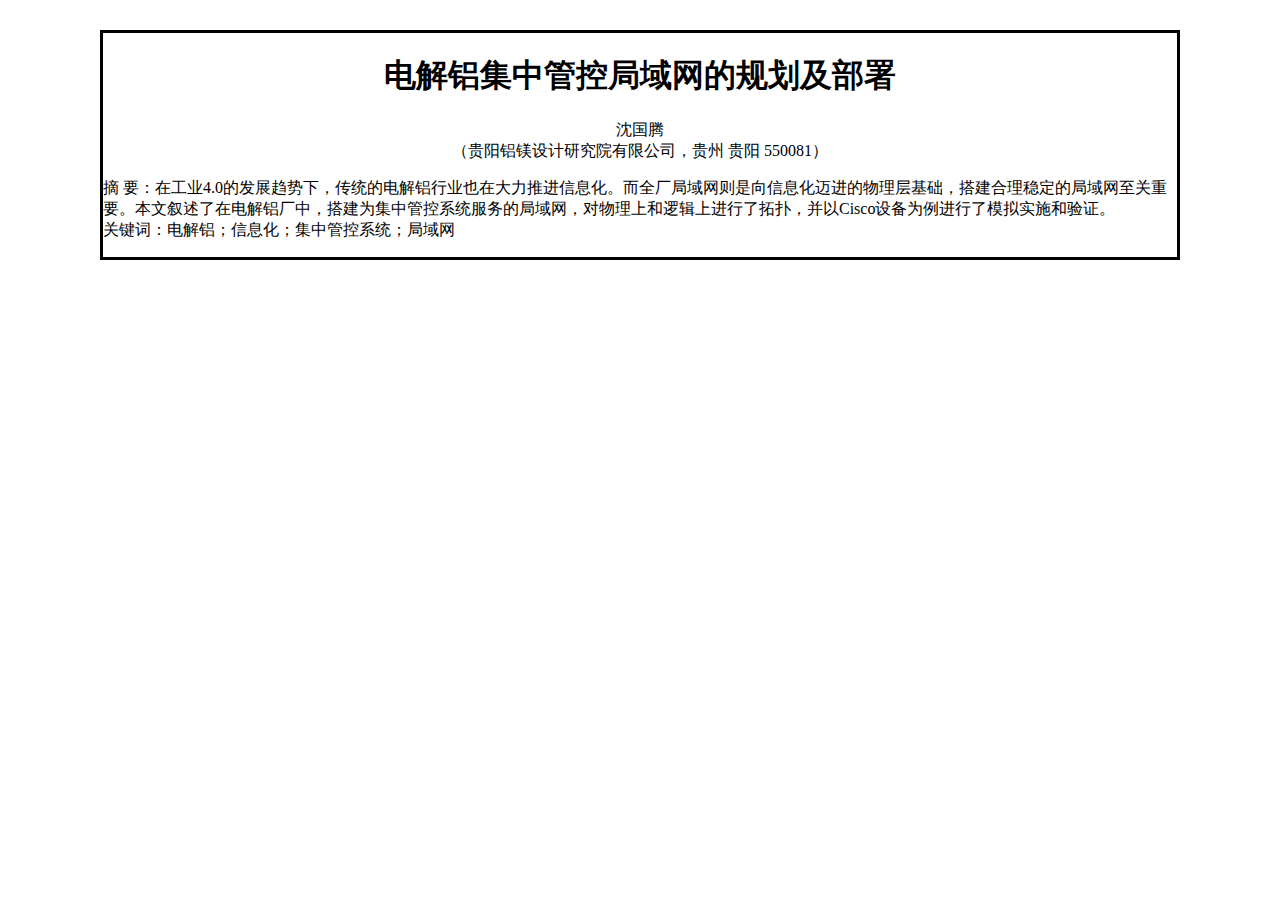
<file: Paper1.html>
<!DOCTYPE html>
<html>
	<head>
		<meta charset="utf-8">
		<title>The Design of LAN in The Electrolytic Aluminium Plant</title>
		<link rel="stylesheet" type="text/css" href="Paper.css"/>
	</head>
	<body>
		<h1 class="Topic">电解铝集中管控局域网的规划及部署</h1>
		<p class="Author">沈国腾<br>
		（贵阳铝镁设计研究院有限公司，贵州 贵阳 550081）
		</p>
		<p>摘 要：在工业4.0的发展趋势下，传统的电解铝行业也在大力推进信息化。而全厂局域网则是向信息化迈进的物理层基础，搭建合理稳定的局域网至关重要。本文叙述了在电解铝厂中，搭建为集中管控系统服务的局域网，对物理上和逻辑上进行了拓扑，并以Cisco设备为例进行了模拟实施和验证。
<br>
关键词：电解铝；信息化；集中管控系统；局域网</p>


</p>
	</body>
</html>
</file>
<file: Paper.css>
body{
	margin: 30px 100px 30px 100px;
	border: solid;
}
.Topic{
	text-align: center;
}
.Author{
	text-align: center;
}
</file>
